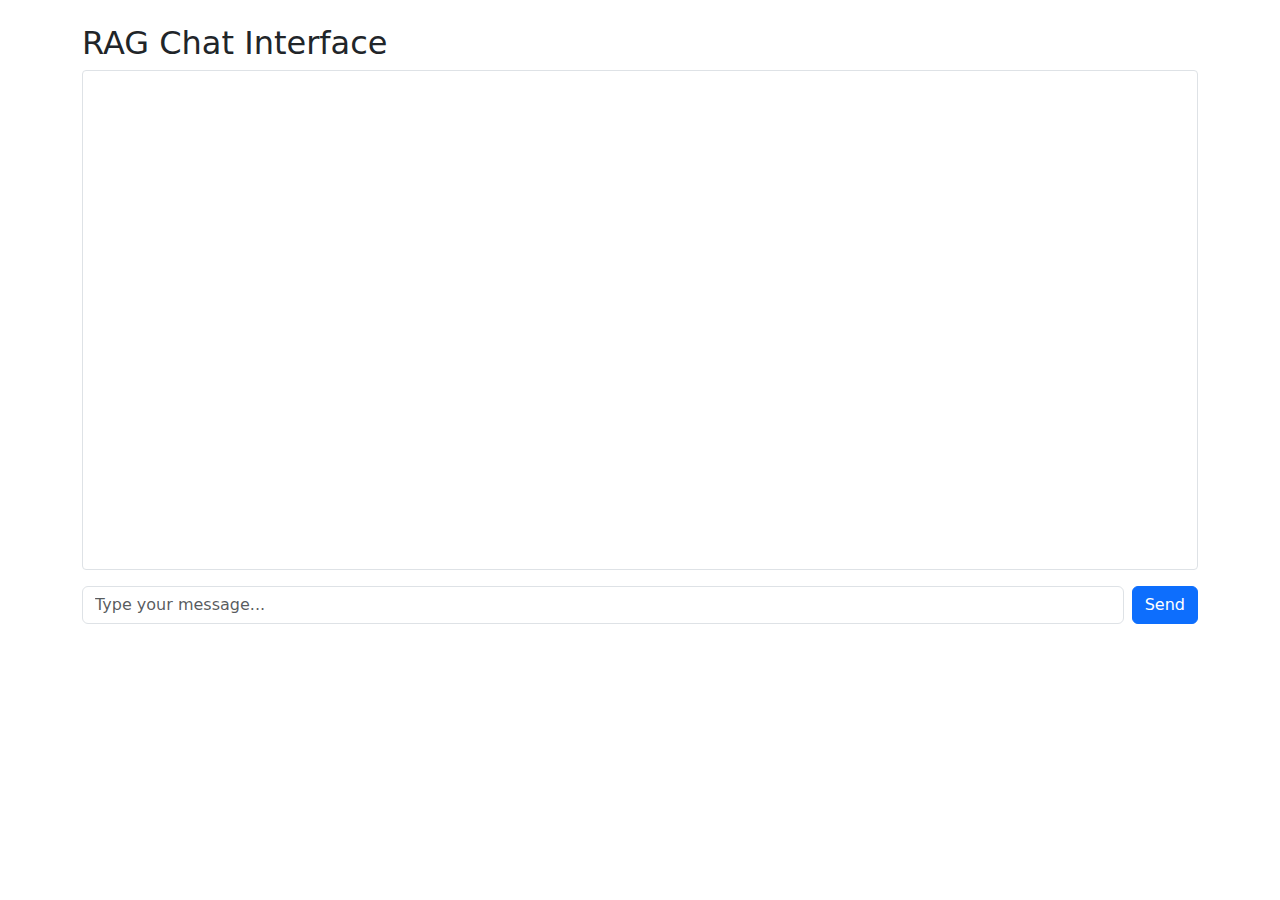
<file: templates/chat.html>
<!DOCTYPE html>
<html lang="en">
<head>
    <meta charset="UTF-8">
    <meta name="viewport" content="width=device-width, initial-scale=1.0">
    <title>RAG Chat Interface</title>
    <link href="https://cdn.jsdelivr.net/npm/bootstrap@5.3.0/dist/css/bootstrap.min.css" rel="stylesheet">
    <style>
        .chat-container {
            height: 500px;
            overflow-y: auto;
            border: 1px solid #dee2e6;
            border-radius: 0.25rem;
            padding: 1rem;
            margin-bottom: 1rem;
        }
        .message {
            margin-bottom: 1rem;
            padding: 0.5rem;
            border-radius: 0.25rem;
        }
        .user-message {
            background-color: #e9ecef;
            margin-left: 20%;
        }
        .assistant-message {
            background-color: #f8f9fa;
            margin-right: 20%;
        }
    </style>
</head>
<body>
    <div class="container mt-4">
        <h2>RAG Chat Interface</h2>
        <div class="chat-container" id="chatContainer">
            <!-- Messages will be added here -->
        </div>
        <form id="chatForm" class="d-flex gap-2">
            <input type="text" class="form-control" id="userInput" placeholder="Type your message...">
            <button type="submit" class="btn btn-primary">Send</button>
        </form>
    </div>

    <script>
        const chatContainer = document.getElementById('chatContainer');
        const chatForm = document.getElementById('chatForm');
        const userInput = document.getElementById('userInput');

        function addMessage(content, isUser) {
            const messageDiv = document.createElement('div');
            messageDiv.className = `message ${isUser ? 'user-message' : 'assistant-message'}`;
            messageDiv.textContent = content;
            chatContainer.appendChild(messageDiv);
            chatContainer.scrollTop = chatContainer.scrollHeight;
        }

        chatForm.addEventListener('submit', async (e) => {
            e.preventDefault();
            const message = userInput.value.trim();
            if (!message) return;

            // Add user message to chat
            addMessage(message, true);
            userInput.value = '';

            try {
                const response = await fetch('/query', {
                    method: 'POST',
                    headers: {
                        'Content-Type': 'application/json',
                    },
                    body: JSON.stringify({ query: message })
                });

                if (response.ok) {
                    const data = await response.json();
                    addMessage(data.response, false);
                } else {
                    const error = await response.json();
                    addMessage(`Error: ${error.error}`, false);
                }
            } catch (error) {
                addMessage(`Error: ${error.message}`, false);
            }
        });
    </script>
</body>
</html>
</file>
